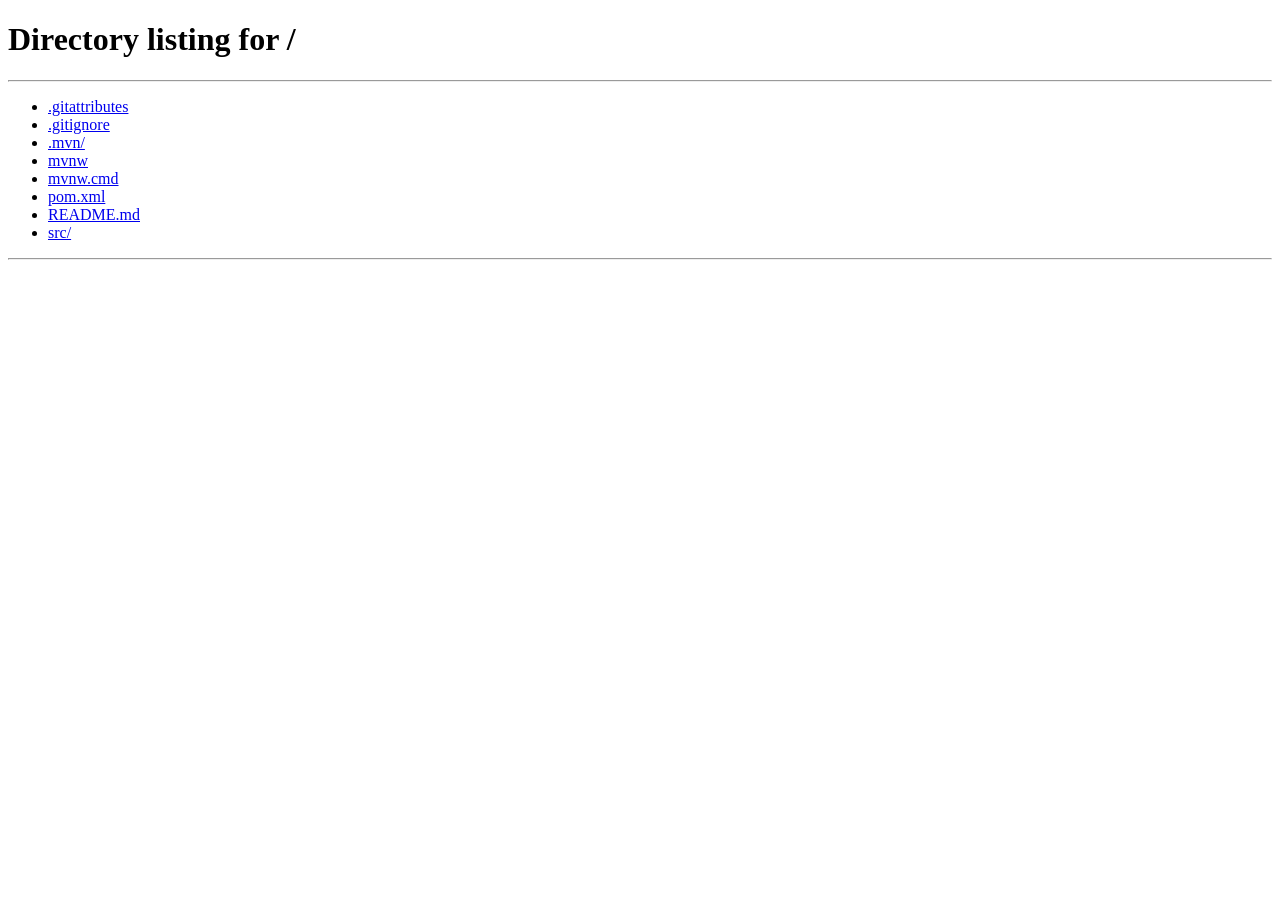
<file: src/main/resources/static/scribble.html>
<!DOCTYPE html>
<html lang="en">
<head>
    <meta charset="UTF-8">
    <meta http-equiv="refresh" content="0; url=/">
    <meta name="viewport" content="width=device-width, initial-scale=1.0">
    <title>Opening doodl…</title>
</head>
<body>
    <p>Opening <a href="/">doodl</a>…</p>
</body>
</html>
</file>
